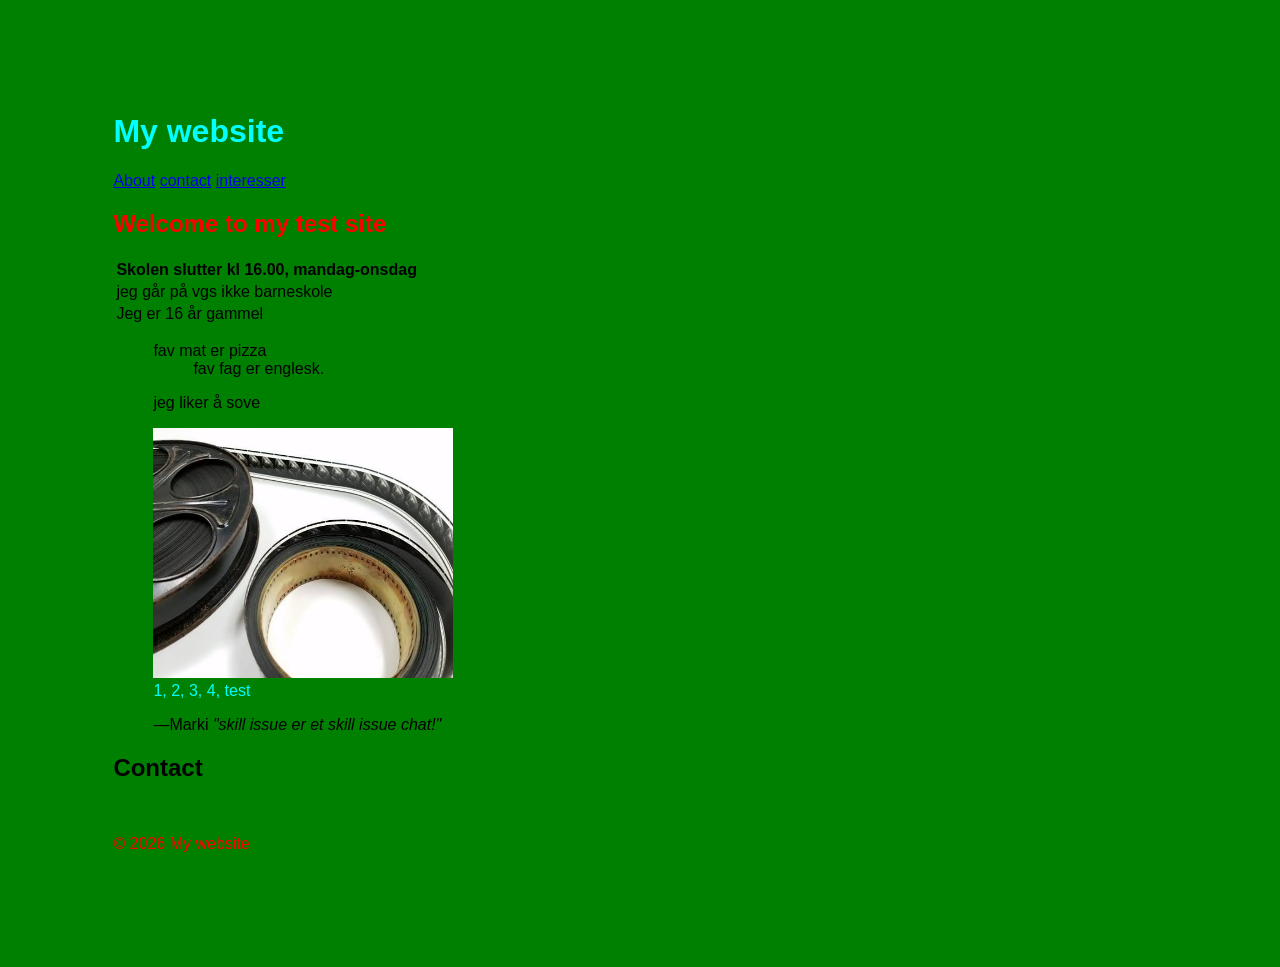
<file: Avansert/Index.html>
<!DOCTYPE html>
<html lang="en">
<head>
    <meta charset="UTF-8">
    <meta name="viewport" content="width=device-width, initial-scale=1.0">
    <title>Document</title>
    <link rel="stylesheet" href="style.css">

<body>
  <header>
    <h1>My website</h1>
    <nav>
      <a href="#about">About</a>
      <a href="#Contact">contact</a>
      <a href="interesser.html">interesser</a>
    </nav>
  </header>

  <main>
    <section id="about">
      <h2 class="test-site-text">Welcome to my test site</h2>

      <table>
        <tr>
            <th> Skolen slutter kl 16.00, mandag-onsdag </th>
        </tr>

        <tr>
            <td> jeg går på vgs ikke barneskole </td>
        </tr>

        <tr> 
            <td> Jeg er 16 år gammel </td>
        </tr>
        
      </table>      
                                         <!-- ul it splits it from table-->
      <ul> 
            <dt>fav mat er pizza</dt>
            <dd>fav fag er englesk.</dd>   
            <dl>jeg liker å sove</dl> 
      </ul>
    

    </section>

    
    
    <figure class="image-class">
        <img src="image.jpg" alt="Test image for oppgave" width="300" height="250"> 
        <figcaption> 1, 2, 3, 4, test </figcaption>
    </figure>

    <blockquote>
     <p>
         —Marki <cite>"skill issue er et skill issue chat!"</cite>
    </p>
    </blockquote>

    <section id="contact">
      <h2>Contact</h2>
      <p class="test-class">Email: Marki@larsmustas.com</p>
    </section>
  </main>

  <footer>
    <p>© 2026 My website</p>
  </footer>
</body>
</file>
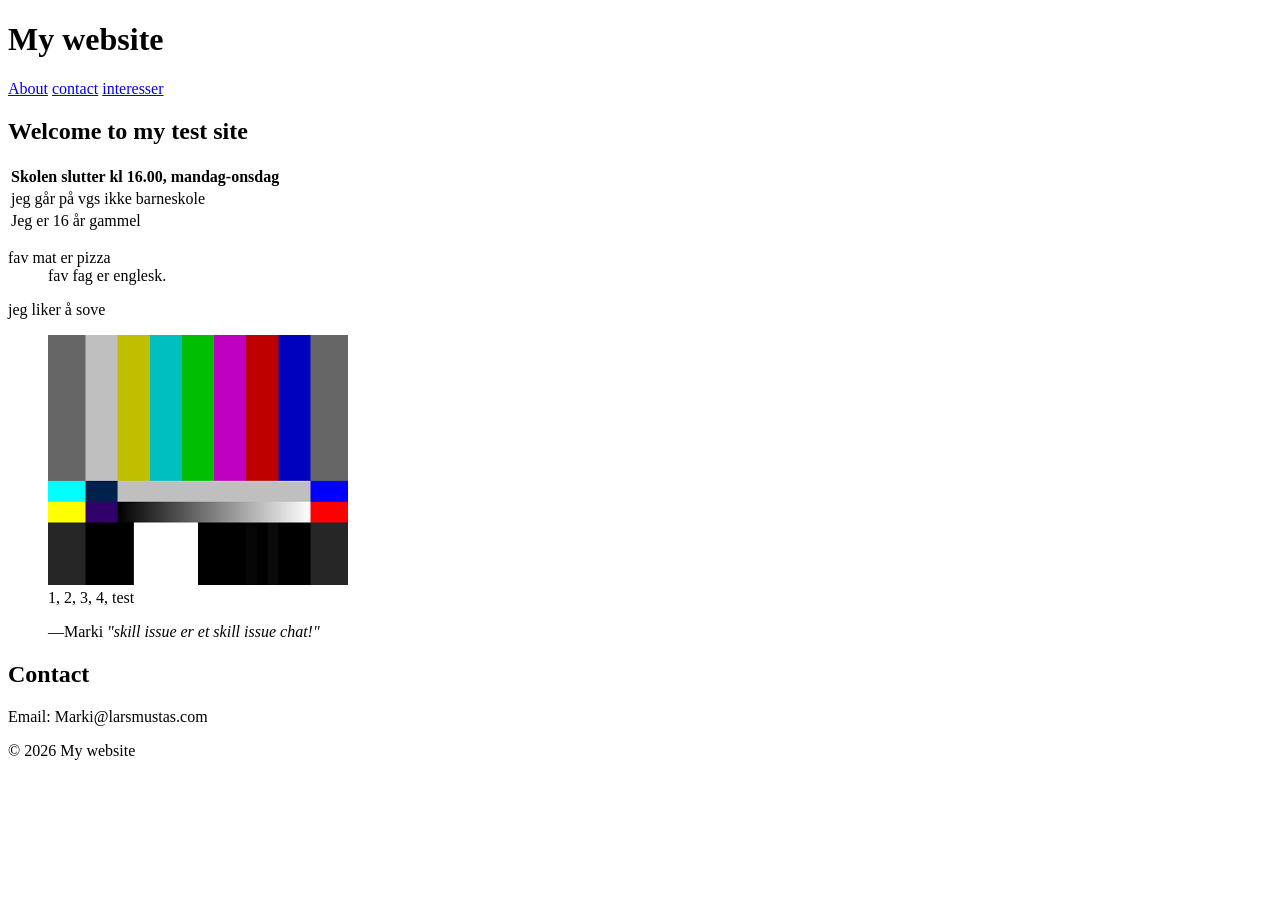
<file: Site vidrekommende/index.html>
<!DOCTYPE html>
<html lang="en">
<head>
    <meta charset="UTF-8">
    <meta name="viewport" content="width=device-width, initial-scale=1.0">
    <title>Document</title>

<body>
  <header>
    <h1>My website</h1>
    <nav>
      <a href="#about">About</a>
      <a href="#Contact">contact</a>
      <a href="interesser.html">interesser</a>
    </nav>
  </header>

  <main>
    <section id="about">
      <h2>Welcome to my test site</h2>

      <table>
        <tr>
            <th> Skolen slutter kl 16.00, mandag-onsdag </th>
        </tr>

        <tr>
            <td> jeg går på vgs ikke barneskole </td>
        </tr>

        <tr> 
            <td> Jeg er 16 år gammel </td>
        </tr>
        
      </table>          
       
      
      <dl> 
          <dt>fav mat er pizza</dt>
          <dd>fav fag er englesk.</dd>   
          <dl>jeg liker å sove</dl> 
      </dl>
   

    </section>

    <figure>
        <img src="Test.png" alt="Test image for oppgave" width="300" height="250"> 
        <figcaption> 1, 2, 3, 4, test </figcaption>
    </figure>

    <blockquote>
     <p>
         —Marki <cite>"skill issue er et skill issue chat!"</cite>
    </p>
    </blockquote>

    <section id="contact">
      <h2>Contact</h2>
      <p>Email: Marki@larsmustas.com</p>
    </section>
  </main>

  <footer>
    <p>© 2026 My website</p>
  </footer>
</body>
</file>
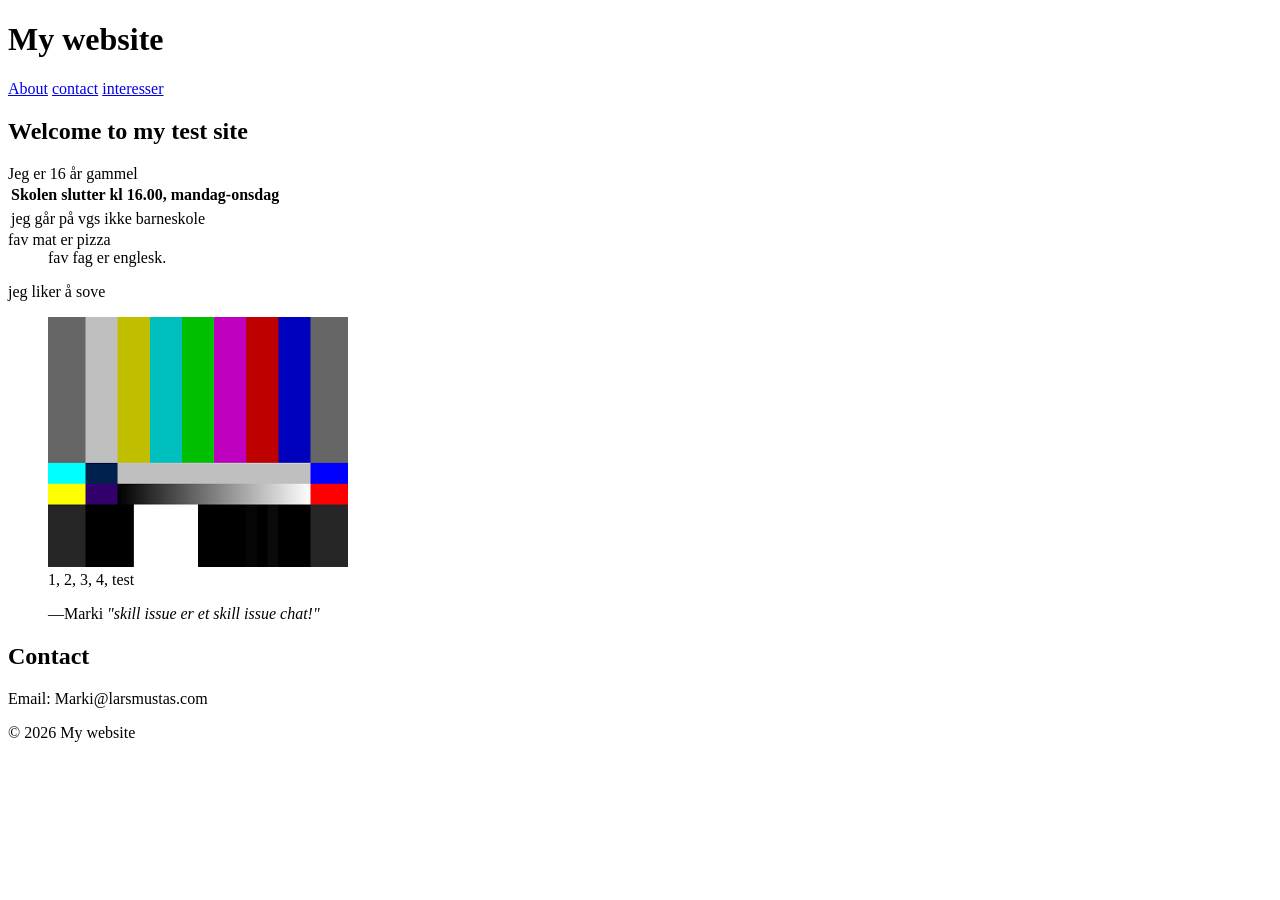
<file: Site/index.html>
<!DOCTYPE html>
<html lang="en">
<head>
    <meta charset="UTF-8">
    <meta name="viewport" content="width=device-width, initial-scale=1.0">
    <title>Document</title>

<body>
  <header>
    <h1>My website</h1>
    <nav>
      <a href="#about">About</a>
      <a href="#Contact">contact</a>
      <a href="interesser.html">interesser</a>
    </nav>
  </header>

  <main>
    <section id="about">
      <h2>Welcome to my test site</h2>

      <table>
        <th> Skolen slutter kl 16.00, mandag-onsdag </th>
        <tr> Jeg er 16 år gammel </tr>
        <td> jeg går på vgs ikke barneskole </td>
      </table>      
       
      <dt>fav mat er pizza</dt>
      <dd>fav fag er englesk.</dd>   
      <dl>jeg liker å sove</dl>    

    </section>

    <figure>
        <img src="Test.png" alt="Test image for oppgave" width="300" height="250"> 
        <figcaption> 1, 2, 3, 4, test </figcaption>
    </figure>

    <blockquote>
     <p>
         —Marki <cite>"skill issue er et skill issue chat!"</cite>
    </p>
    </blockquote>

    <section id="contact">
      <h2>Contact</h2>
      <p>Email: Marki@larsmustas.com</p>
    </section>
  </main>

  <footer>
    <p>© 2026 My website</p>
  </footer>
</body>
</file>
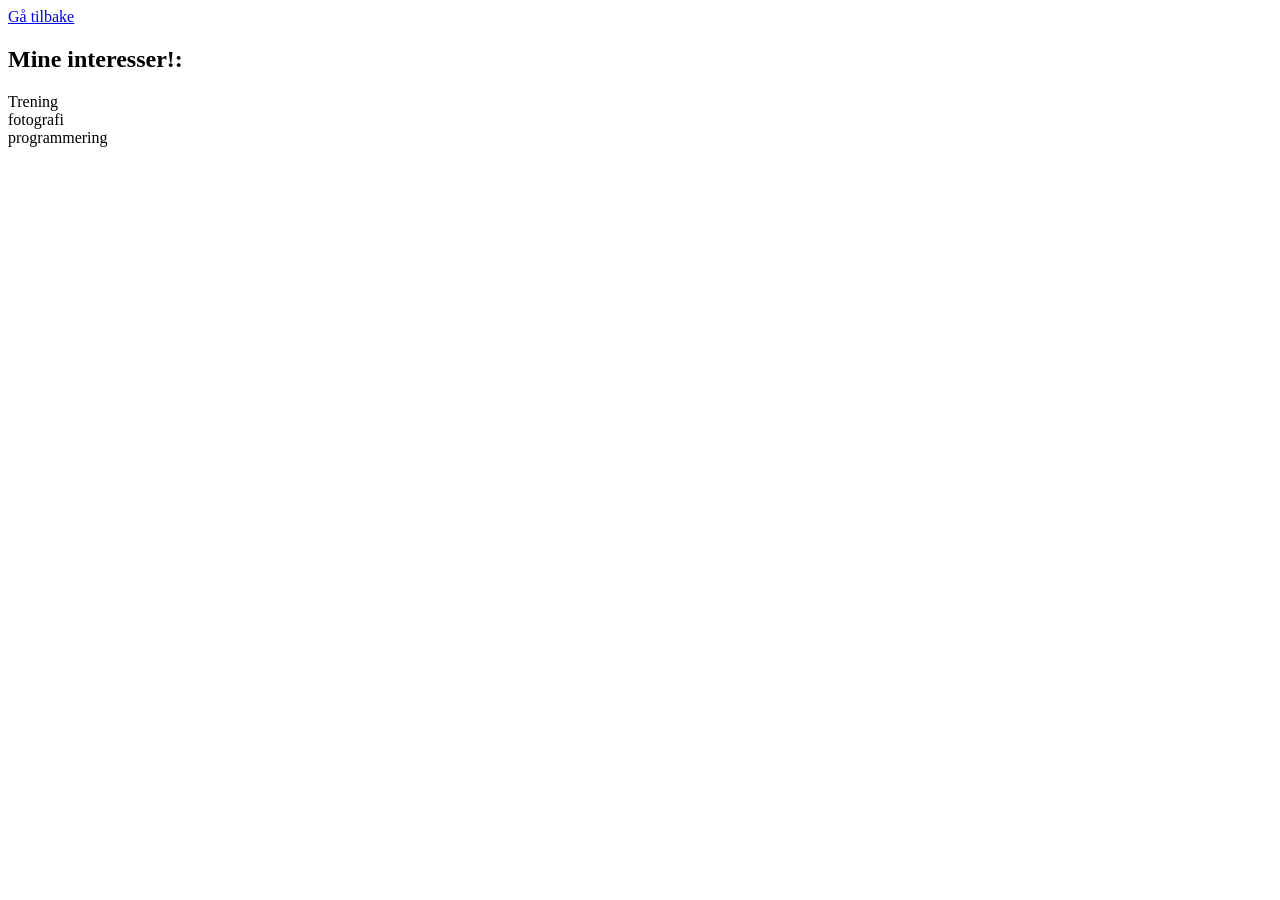
<file: Avansert/interesser.html>
<!DOCTYPE html>
<html lang="en">
<head>
    <meta charset="UTF-8">
    <meta name="viewport" content="width=device-width, initial-scale=1.0">
    <title>Document</title>

</head>

<header>
    <nav>
      <a href="index.html">Gå tilbake</a>
    </nav>
    <h2> Mine interesser!: </h2>
  </header>


<body>
    
<table>
        <dt>Trening</dt>
        <dt>fotografi</dt>
        <dt>programmering</dt>
      </table>        

</body>

</html>
</file>
<file: Avansert/style.css>
.test-class {
    color: green;
}

.image-class{
   color:aqua;
}


body{
    background-color: green;
    font-family: 'Segoe UI', Tahoma, Geneva, Verdana, sans-serif;
    margin: 3cm;
}

.test-site-text{
    font-family: 'Franklin Gothic Medium', 'Arial Narrow', Arial, sans-serif;
    color: red;
}

h1{
    font-family: Impact, Haettenschweiler, 'Arial Narrow Bold', sans-serif;
    color: cyan;
    font-size: 20;
}

footer{
    color: red;
}
</file>
